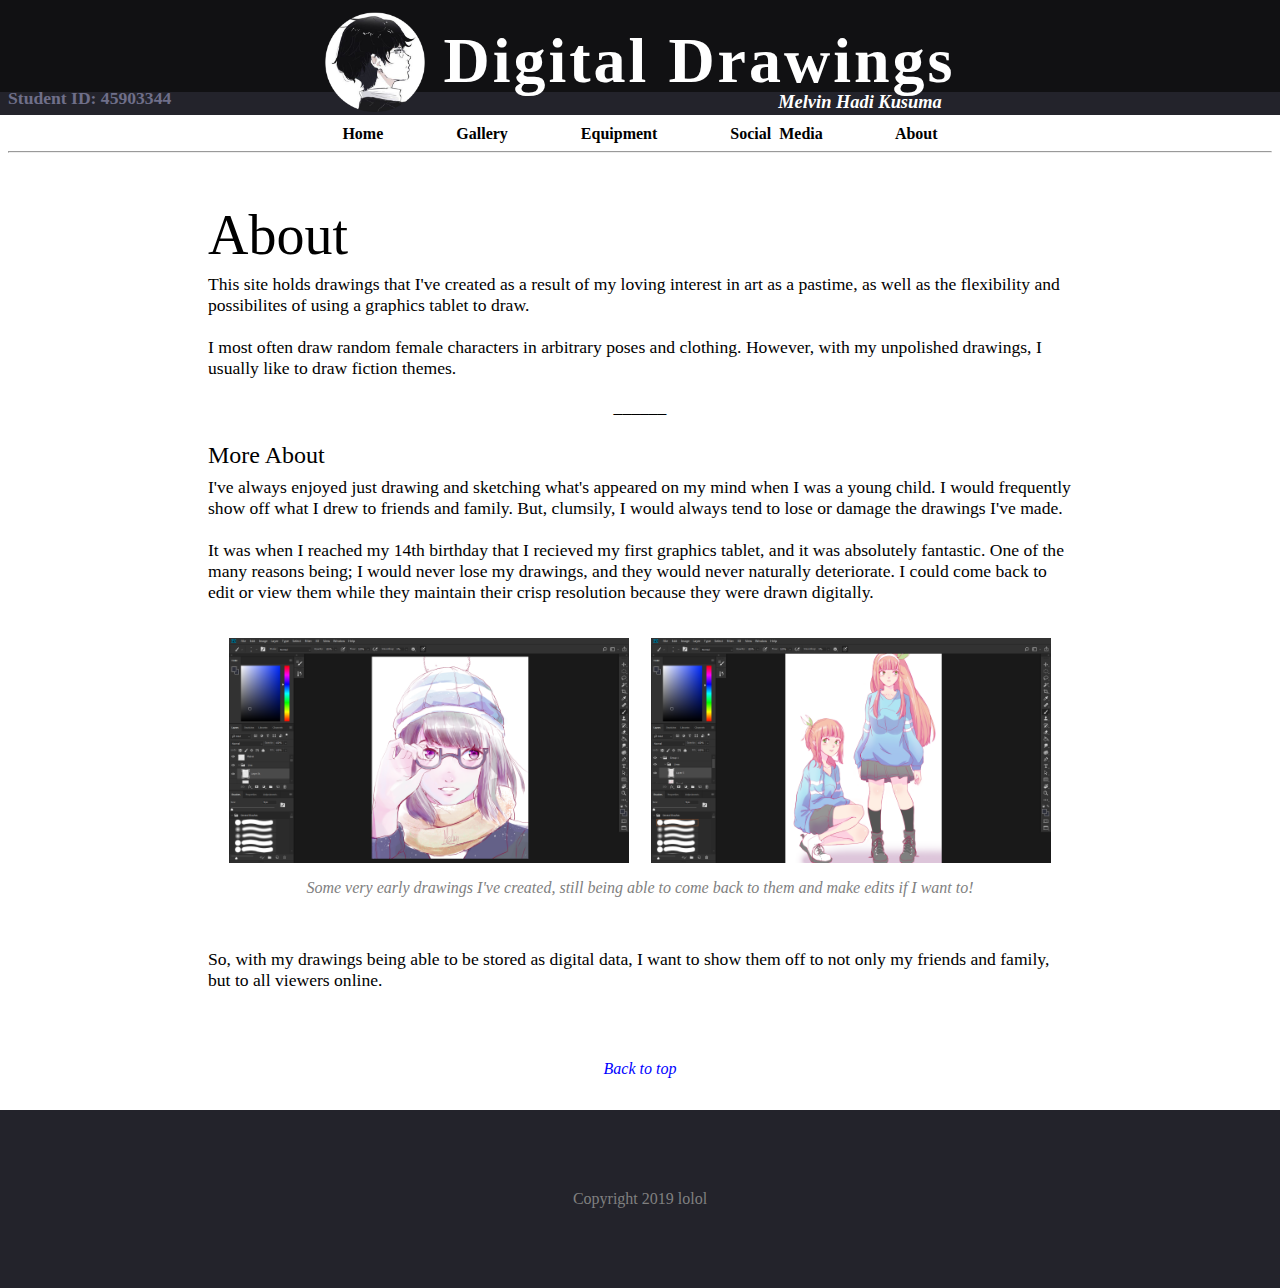
<file: mypage2.html>
<html>
	<head>
		<link rel="stylesheet" href="stylesheet.css">
		<title>Digital Drawings | About</title>
	</head>
	<body>
		<header>
			<h1 id="top"><a href="index.html"><img src="images/logo.png" alt="Logo" title="Home" width="100px"
			style="margin-top: -10px;"></a>
			Digital Drawings</h1>
			<h2 title="Website created by Melvin Hadi Kusuma"><i>
			Melvin Hadi Kusuma</i></h2>
			<h3>
			Student ID: 45903344</h3>
			
			<div class="buttons" id="buttonsHeader">
				<h4>
				<a href="index.html">Home</a>
				<a href="mypage1.html">Gallery</a>
				<a href="index.html#equip">Equipment</a> 
				<a href="index.html#social">Social Media</a>
				<a href="mypage2.html">About</a>
				
				<hr>
				
				</h4>
			</div>	
		</header>
		
		<p class="head">About</p>
		
			<p class="para">
			This site holds drawings that I've created as a result of my loving
			interest in art as a pastime, as well as the flexibility and possibilites
			of using a graphics tablet to draw.
			
			<br><br>
			
			I most often draw random female characters in arbitrary poses and clothing. However, with my unpolished
			drawings, I usually like to draw fiction themes.
			</p>
	
			<center><p class="para" style="margin-top:10px;">______</p></center>
			
		<p class="subhead">More About</p>
		
			<p class="para">
			I've always enjoyed just drawing and sketching what's appeared on my mind when I was a young child.
			I would frequently show off what I drew to friends and family. But, clumsily, I would always tend to
			lose or damage the drawings I've made. 
			
			<br><br>
			
			It was when I reached my 14th birthday that I recieved my first graphics tablet, and it was absolutely
			fantastic. One of the many reasons being; I would never lose my drawings, and they would never naturally deteriorate. 
			I could come back to edit or view them while they maintain their crisp resolution because they were drawn digitally.
			</p>
			
			<br>
			
			<center>
			<img src="images/eg.png" alt="Example1" width="400px" style="margin-right:18px;">
			<img src="images/eg2.png" alt="Example2" width="400px">
			</center>
			<p class="caption"><i>Some very early drawings I've created, still being able to come back to them and make edits if I want to!</i></p>
			
			<br>
			
			<p class="para">
			So, with my drawings being able to be stored as digital data, I
			want to show them off to not only my friends and family, but to all viewers online.			
			</p>
						
			<br><br>
			
		<center>
		<p><a href="#top" style="color:blue;"><i>Back to top</i></a></p>
		</center>
			
		<p class="footer">Copyright 2019 lolol</p>

	</body>
</html>
</file>
<file: stylesheet.css>
html {
	scroll-behavior: smooth;
}


a:link, a:visited {
color: black;
text-decoration: none;
}

a:hover {
color: #ababba;
text-decoration: none;
transition: 0.2s ease;
}

a:active {
color: black;
text-decoration: none;
}

img {vertical-align: middle;}

body {

	font-family: Trebuchet MS;
	margin-top: -5px;
	
}

/* TITLE */

h1 {
	background: #111113;
	padding-top: 25px;
	margin-top: 2px;
	margin-bottom: -35px;
	margin-left: -8px;
	margin-right: -8px;
	text-align: center;
	font-size: 400%;
	letter-spacing: 3px;
	color: white;
}

/* AUTHOR */

h2 {
	background: #23232B;
	padding-bottom: 2px;
	padding-left: 440px;
	margin-left: -8px;
	margin-right: -8px;
	font-family: Lucida Sans Unicode;
	text-align: center;
	font-size: 115%;
	color: white;
}

/* STUDENT ID */

h3 {
	margin-top: -43px;
	margin-left: 0px;
	font-size: 110%;
	color: #6f6f89;
}


/* NAVBAR */

.buttons {
margin-top: -5;
background: white;
word-spacing: 69px;
text-align: center;
z-index: 1;
}

p.head {
	margin-top: 50px;
	margin-bottom: -10px;
	margin-left: 200px;
	margin-right: 200px;
	font-size: 350%;
}

p.subhead {
	margin-bottom: -10px;
	margin-right: 200px;
	margin-left: 200px;
	font-size: 150%;
}

p.intro {
	margin-left: 400px;
	margin-right: 400px;
	font-size: 110%;
}

p.para {
	margin-left: 200px;
	margin-right: 200px;
	font-size: 110%;
}

.caption {
	text-align: center;
	color: gray;
}

table, th, td {
	border: 1px solid lightgray;
}

table {
	border-collapse: collapse;
	width: 50%;
}

th {
	font-size: 110%;
	text-align: left;
}

th, td {
	padding: 15px;
}

.social {
	font-size: 100%;
	margin-left: 205px;
}

ul {
	font-size: 110%;
	margin-left: 200px;
}

.footer {
	position: absolute;
	text-align: center;
	color: gray;
	background: #23232B;
	padding: 80px;
	margin-left: -8px;
	width: 100%;
}
	/* SLIDESHOW CSS referenced from link before*/

	* {box-sizing: border-box} margin:0}
	.mySlides {display: none}

	.slideshow-container {
	  padding-top: 20px;
	  max-width: 1000px;
	  position: relative;
	  margin: auto;
	}

	.prev, .next {
	  cursor: pointer;
	  position: absolute;
	  top: 50%;
	  width: auto;
	  padding: 14px;
	  margin-top: -22px;
	  color: black;
	  font-size: 18px;
	  transition: 0.4s ease;
	  user-select: none;
	}

	.next {
	  right: 0;
	}

	.prev:hover, .next:hover {
	  color: #ababba;
	}

	.text {
	  color: black;
	  font-size: 15px;
	  padding: 8px 12px;
	  position: absolute;
	  bottom: -75px;
	  width: 100%;
	  text-align: center;
	}

	.dot {
	  cursor: pointer;
	  height: 8px;
	  width: 8px;
	  margin: 0 2px;
	  background-color: #bbb;
	  border-radius: 50%;
	  display: inline-block;
	  transition: background-color 0.6s ease;
	}

	.active, .dot:hover {
	  background-color: #717171;
	}

	.fade {
	  -webkit-animation-name: fade;
	  -webkit-animation-duration: 1.5s;
	  animation-name: fade;
	  animation-duration: 1.5s;
	}

	@-webkit-keyframes fade {
	  from {opacity: .4} 
	  to {opacity: 1}
	}

	@keyframes fade {
	  from {opacity: .4} 
	  to {opacity: 1}
	}

	@media only screen and (max-width: 300px) {
	  .prev, .next,.text {font-size: 11px}
	}

.twitter-timeline {
	margin-right: 50px;
}

	/* FIXED HEADER **BUGGED**

	.sticky {
	position: fixed;
	bottom: 687px;
	top: -9;
	width: 99%;
	} */
</file>
